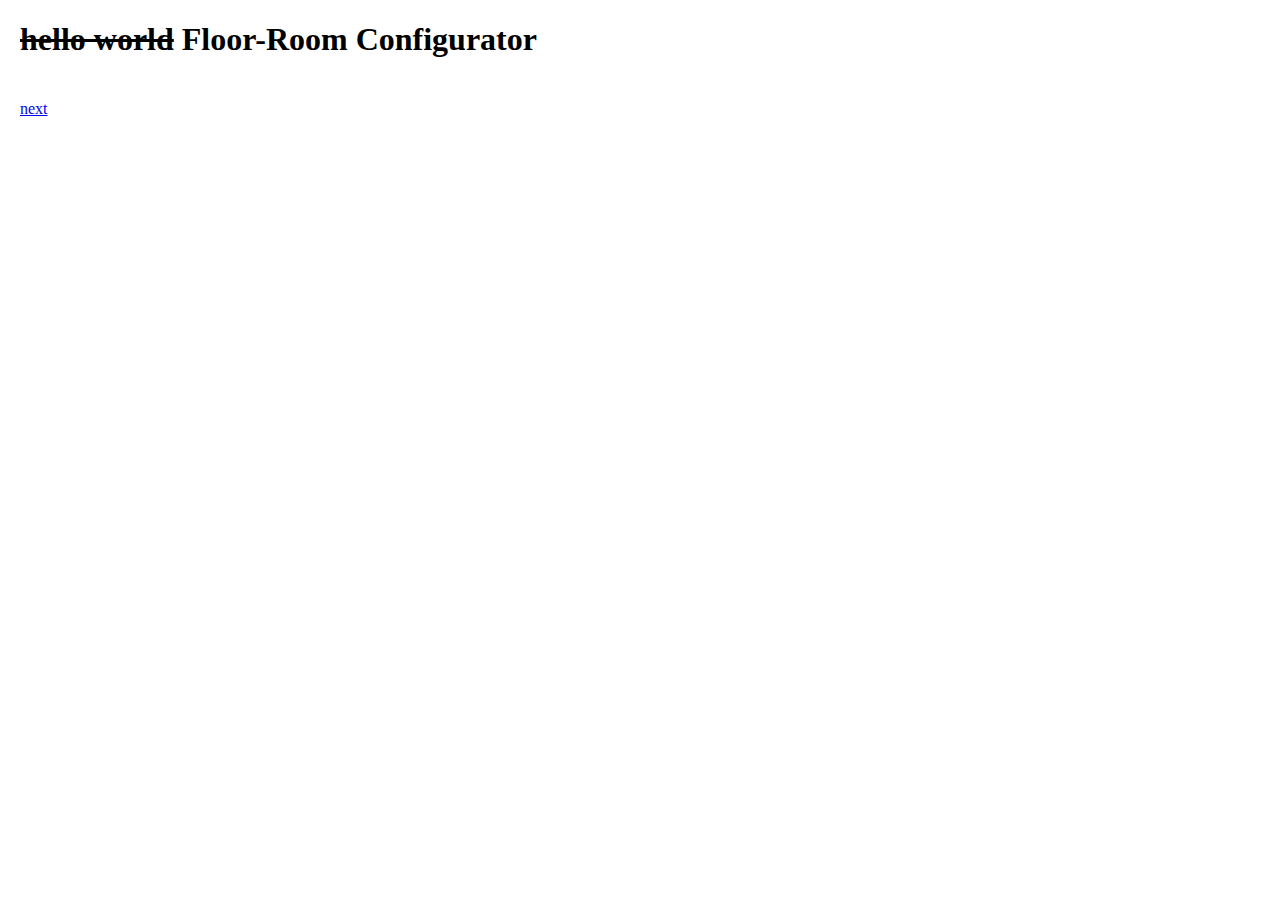
<file: index.html>
<!DOCTYPE html>
<html>
    <head>
        <meta charset="utf-8">
        <meta http-equiv="X-UA-Compatible" content="IE=edge">
        <title>Stoneworld - Room / Floor Configurator</title>
        <meta name="description" content="">
        <meta name="viewport" content="width=device-width, initial-scale=1">
        <link rel="stylesheet" href="normalize.css">
        <link rel="stylesheet" href="index.css">
    </head>
    <body>
        <h1 style="padding-left: 20px;"><strike>hello world</strike> Floor-Room Configurator</h1>
        <nav><a href="step1.html">next</a></nav>
    </body>
</html>
</file>
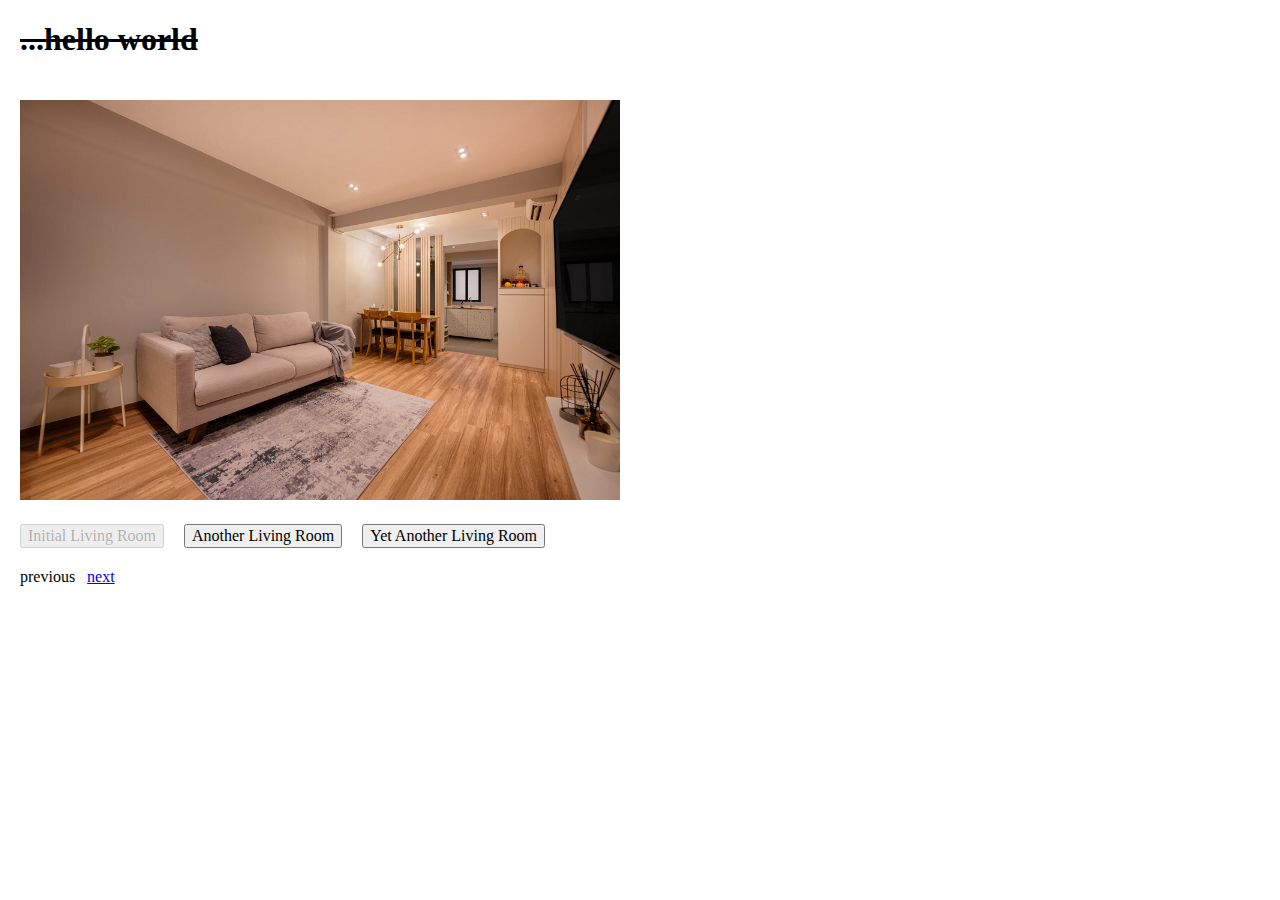
<file: step1.html>
<!DOCTYPE html>
<html>
    <head>
        <meta charset="utf-8">
        <meta http-equiv="X-UA-Compatible" content="IE=edge">
        <title>Stoneworld - Room / Floor Configurator</title>
        <meta name="description" content="">
        <meta name="viewport" content="width=device-width, initial-scale=1">
        <link rel="stylesheet" href="normalize.css">
        <link rel="stylesheet" href="index.css">
    </head>
    <body>
        <h1 style="padding-left: 20px;"><strike>...hello world</strike></h1>
        <div id="content">
            <img id="mainImage" class="image" src="assets/living-1.jpeg" alt="" />
        </div>
        <div id="buttons" style="padding-left: 20px;"></div>

        <nav>previous&nbsp&nbsp&nbsp<a href="step2.html">next</a></nav>
    
        <script>
            const images = [
                { url: 'assets/living-1.jpeg', name: 'Initial Living Room' },
                { url: 'assets/living-2.jpg', name: 'Another Living Room' },
                { url: 'assets/living-3.jpg', name: 'Yet Another Living Room' }
                // Add more image objects here
            ];

        const mainImage = document.getElementById('mainImage');
        const buttonsContainer = document.getElementById('buttons');
        let activeButton = null;

        // Create buttons dynamically
        images.forEach((image, index) => {
            const button = document.createElement('button');
            button.textContent = image.name;
            button.classList.add('button');
            if (index === 0) { // Check if it's the first image (index 0)
                button.disabled = true; // Disable the button for the first image
                activeButton = button; // Set the activeButton to the first button
            }
            button.addEventListener('click', () => {
                mainImage.src = image.url;
                if (activeButton) {
                    activeButton.disabled = false;
                }
                button.disabled = true;
                activeButton = button;
            });
            buttonsContainer.appendChild(button);
        });
        </script>
    </body>
</html>
</file>
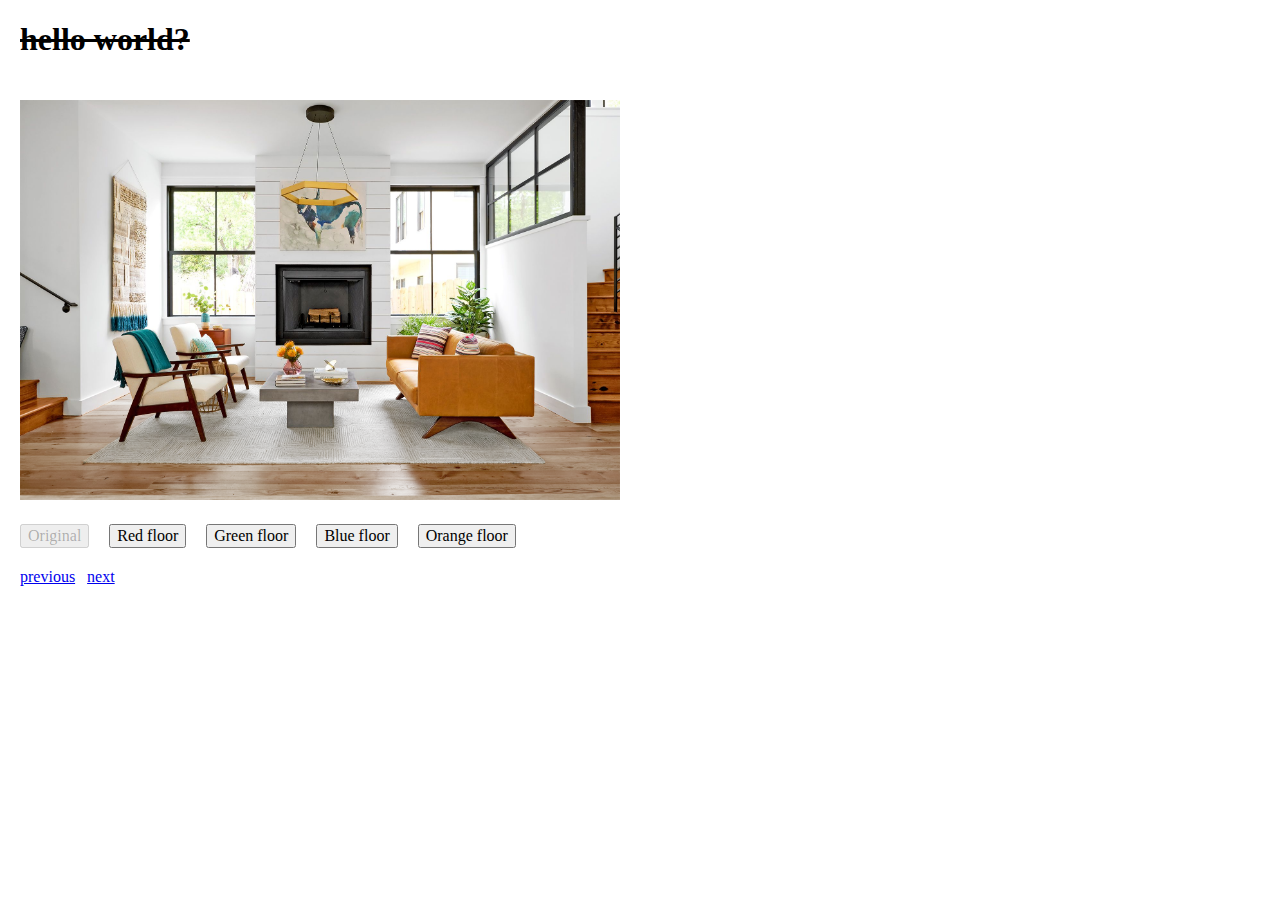
<file: step2.html>
<!DOCTYPE html>
<html>
    <head>
        <meta charset="utf-8">
        <meta http-equiv="X-UA-Compatible" content="IE=edge">
        <title>Stoneworld - Room / Floor Configurator</title>
        <meta name="description" content="">
        <meta name="viewport" content="width=device-width, initial-scale=1">
        <link rel="stylesheet" href="normalize.css">
        <link rel="stylesheet" href="index.css">
    </head>
    <body>
        <h1 style="padding-left: 20px;"><strike>hello world?</strike></h1>
        <div id="content">
            <img style="position: absolute; z-index: 2" id="top" class="image" src="assets/living-2-tp.png" alt="" />
            <img id="colour" class="image" src="assets/living-2.jpg" alt="" />
        </div>
        <div id="buttons" style="padding-left: 20px;"></div>
        
        <nav><a href="step1.html">previous</a>&nbsp&nbsp&nbsp<a href="step3.html">next</a></nav>

        <script>
            const images = [
                { url: 'assets/living-2.jpg', name: 'Original' },
                { url: 'assets/red.png', name: 'Red floor' },
                { url: 'assets/green.png', name: 'Green floor' },
                { url: 'assets/blue.png', name: 'Blue floor' },
                { url: 'assets/orange.png', name: 'Orange floor' }
            ];

        const colourImage = document.getElementById('colour');
        const buttonsContainer = document.getElementById('buttons');
        let activeButton = null;

        // Create buttons dynamically
        images.forEach((image, index) => {
            const button = document.createElement('button');
            button.textContent = image.name;
            button.classList.add('button');
            if (index === 0) { // Check if it's the first image (index 0)
                button.disabled = true; // Disable the button for the first image
                activeButton = button; // Set the activeButton to the first button
            }
            button.addEventListener('click', () => {
                colour.src = image.url;
                if (activeButton) {
                    activeButton.disabled = false;
                }
                button.disabled = true;
                activeButton = button;
            });
            buttonsContainer.appendChild(button);
        });
        </script>
    </body>
</html>
</file>
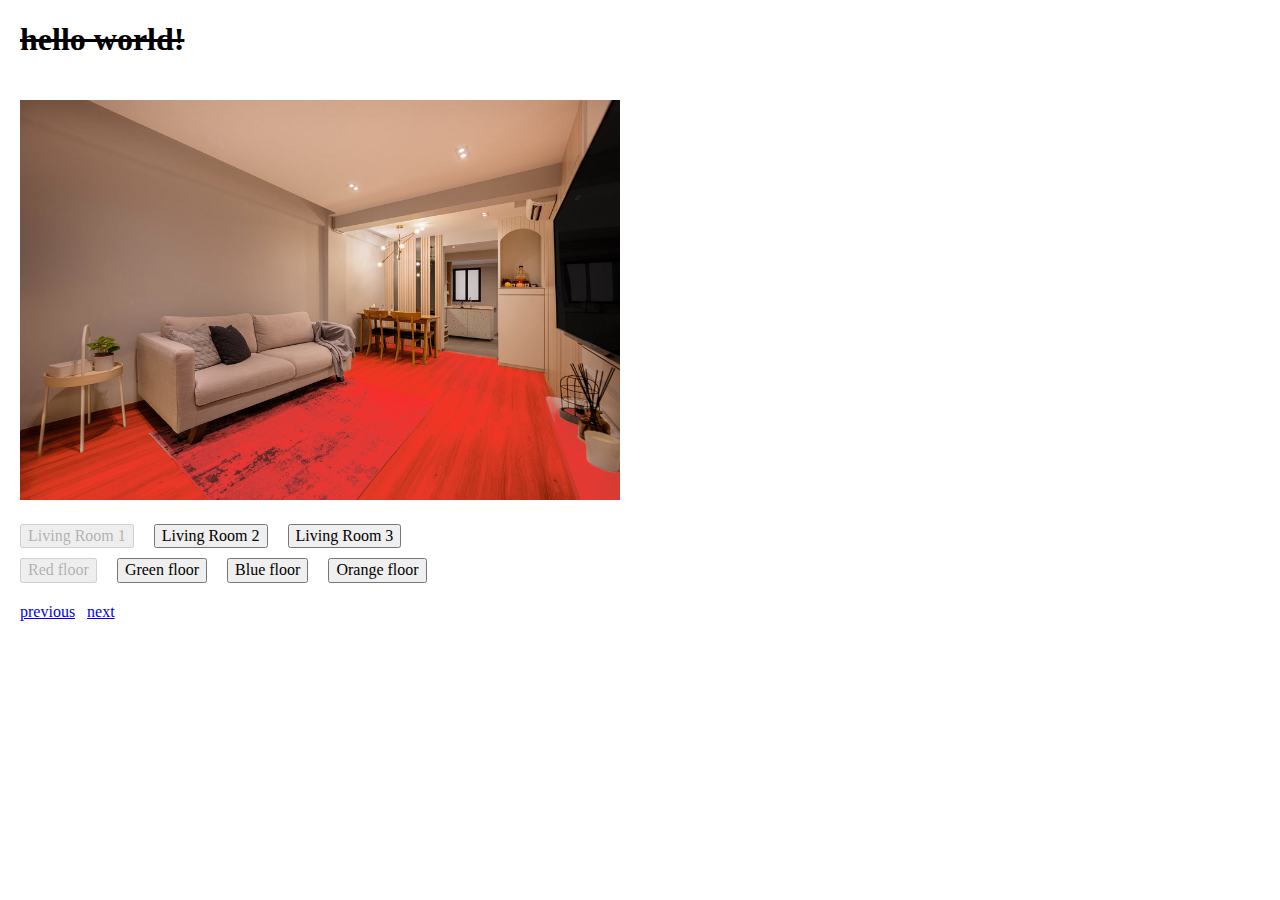
<file: step3.html>
<!DOCTYPE html>
<html>
    <head>
        <meta charset="utf-8">
        <meta http-equiv="X-UA-Compatible" content="IE=edge">
        <title>Stoneworld - Room / Floor Configurator</title>
        <meta name="description" content="">
        <meta name="viewport" content="width=device-width, initial-scale=1">
        <link rel="stylesheet" href="normalize.css">
        <link rel="stylesheet" href="index.css">
    </head>
    <body>
        <h1 style="padding-left: 20px;"><strike>hello world!</strike></h1>
        <div id="content">
            <img style="position: absolute; z-index: 2" id="top" class="image" src="assets/living-1-tp.png" alt="" />
            <img id="colour" class="image" src="assets/red.png" alt="" />
        </div>
        <div id="topbuttons" style="padding-left: 20px;"></div>
        <div id="buttons" style="padding-left: 20px; padding-top: 10px;"></div>
        
        <nav><a href="step2.html">previous</a>&nbsp&nbsp&nbsp<a href="step4.html">next</a></nav>

        <script>
            const colour = [
                { url: 'assets/red.png', name: 'Red floor' },
                { url: 'assets/green.png', name: 'Green floor' },
                { url: 'assets/blue.png', name: 'Blue floor' },
                { url: 'assets/orange.png', name: 'Orange floor' }
            ];
            const room = [
                { url: 'assets/living-1-tp.png', name: 'Living Room 1' },
                { url: 'assets/living-2-tp.png', name: 'Living Room 2' },
                { url: 'assets/living-3-tp.png', name: 'Living Room 3' }
            ];

        const roomImage = document.getElementById('top');
        const colourImage = document.getElementById('colour');
        const buttonsContainer = document.getElementById('topbuttons');
        const colourButtonsContainer = document.getElementById('buttons')
        let activeButton = null;
        let activeColourButton = null;

        // Create room buttons dynamically
        room.forEach((image, index) => {
            const button = document.createElement('button');
            button.textContent = image.name;
            button.classList.add('button');
            if (index === 0) { // Check if it's the first image (index 0)
                button.disabled = true; // Disable the button for the first image
                activeButton = button; // Set the activeButton to the first button
            }
            button.addEventListener('click', () => {
                roomImage.src = image.url;
                if (activeButton) {
                    activeButton.disabled = false;
                }
                button.disabled = true;
                activeButton = button;
            });
            buttonsContainer.appendChild(button);
        });

        // Create floor colour buttons dynamically
        colour.forEach((image, index) => {
            const button = document.createElement('button');
            button.textContent = image.name;
            button.classList.add('button');
            if (index === 0) { // Check if it's the first image (index 0)
                button.disabled = true; // Disable the button for the first image
                activeColourButton = button; // Set the activeColourButton to the first button
            }
            button.addEventListener('click', () => {
                colourImage.src = image.url;
                if (activeColourButton) {
                    activeColourButton.disabled = false;
                }
                button.disabled = true;
                activeColourButton = button;
            });
            colourButtonsContainer.appendChild(button);
        });
        </script>
    </body>
</html>
</file>
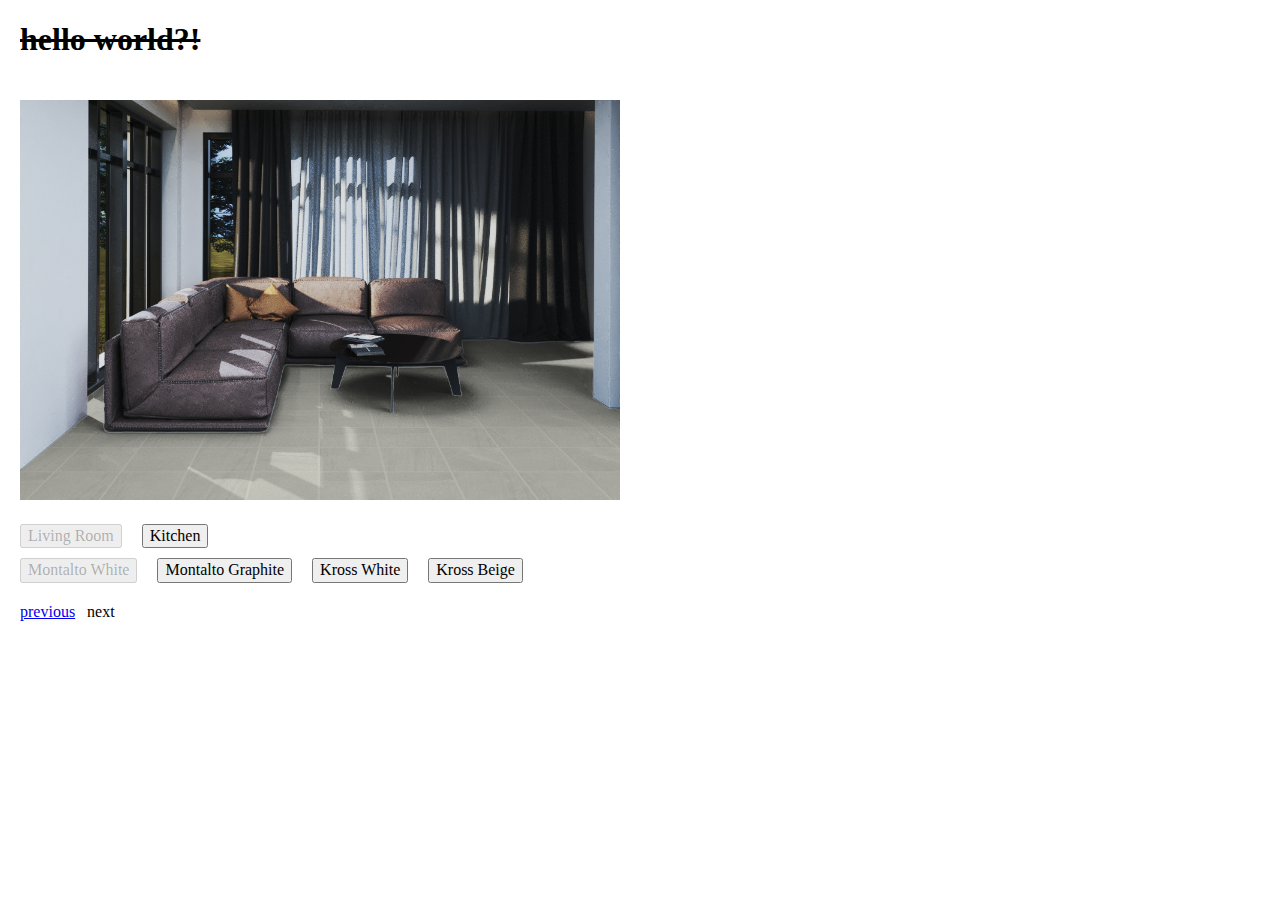
<file: step4.html>
<!DOCTYPE html>
<html>
    <head>
        <meta charset="utf-8">
        <meta http-equiv="X-UA-Compatible" content="IE=edge">
        <title>Stoneworld - Room / Floor Configurator</title>
        <meta name="description" content="">
        <meta name="viewport" content="width=device-width, initial-scale=1">
        <link rel="stylesheet" href="normalize.css">
        <link rel="stylesheet" href="index.css">
    </head>
    <body>
        <h1 style="padding-left: 20px;"><strike>hello world?!</strike></h1>
        <div id="content">
            <img style="position: absolute; z-index: 2" id="top" class="image" src="assets/living-render.png" alt="" />
            <img id="colour" class="image" src="assets/floor-2-render.png" alt="" />
        </div>
        <div id="topbuttons" style="padding-left: 20px;"></div>
        <div id="buttons" style="padding-left: 20px; padding-top: 10px;"></div>
        
        <nav><a href="step3.html">previous</a>&nbsp&nbsp&nbspnext</nav>

        <script>
            const colour = [
                { url: 'assets/floor-2-render.png', name: 'Montalto White' },
                { url: 'assets/floor-1-render.png', name: 'Montalto Graphite' },
                { url: 'assets/floor-3-render.png', name: 'Kross White' },
                { url: 'assets/floor-4-render.png', name: 'Kross Beige' }
            ];
            const room = [
                { url: 'assets/living-render.png', name: 'Living Room' },
                { url: 'assets/kitchen-render.png', name: 'Kitchen' }
            ];

        const roomImage = document.getElementById('top');
        const colourImage = document.getElementById('colour');
        const buttonsContainer = document.getElementById('topbuttons');
        const colourButtonsContainer = document.getElementById('buttons')
        let activeButton = null;
        let activeColourButton = null;

        // Create room buttons dynamically
        room.forEach((image, index) => {
            const button = document.createElement('button');
            button.textContent = image.name;
            button.classList.add('button');
            if (index === 0) { // Check if it's the first image (index 0)
                button.disabled = true; // Disable the button for the first image
                activeButton = button; // Set the activeButton to the first button
            }
            button.addEventListener('click', () => {
                roomImage.src = image.url;
                if (activeButton) {
                    activeButton.disabled = false;
                }
                button.disabled = true;
                activeButton = button;
            });
            buttonsContainer.appendChild(button);
        });

        // Create floor colour buttons dynamically
        colour.forEach((image, index) => {
            const button = document.createElement('button');
            button.textContent = image.name;
            button.classList.add('button');
            if (index === 0) { // Check if it's the first image (index 0)
                button.disabled = true; // Disable the button for the first image
                activeColourButton = button; // Set the activeColourButton to the first button
            }
            button.addEventListener('click', () => {
                colourImage.src = image.url;
                if (activeColourButton) {
                    activeColourButton.disabled = false;
                }
                button.disabled = true;
                activeColourButton = button;
            });
            colourButtonsContainer.appendChild(button);
        });
        </script>
    </body>
</html>
</file>
<file: index.css>
#content {
    padding: 20px 20px;
}

.image {
    width: 600px;
    height: 400px;
    object-fit: cover;
}
.button {
    margin: 0 10px;
}
#buttons .button:nth-child(1) {
    margin-left: 0;
}
#topbuttons .button:nth-child(1) {
    margin-left: 0;
}
nav {
    padding: 20px;
}
</file>
